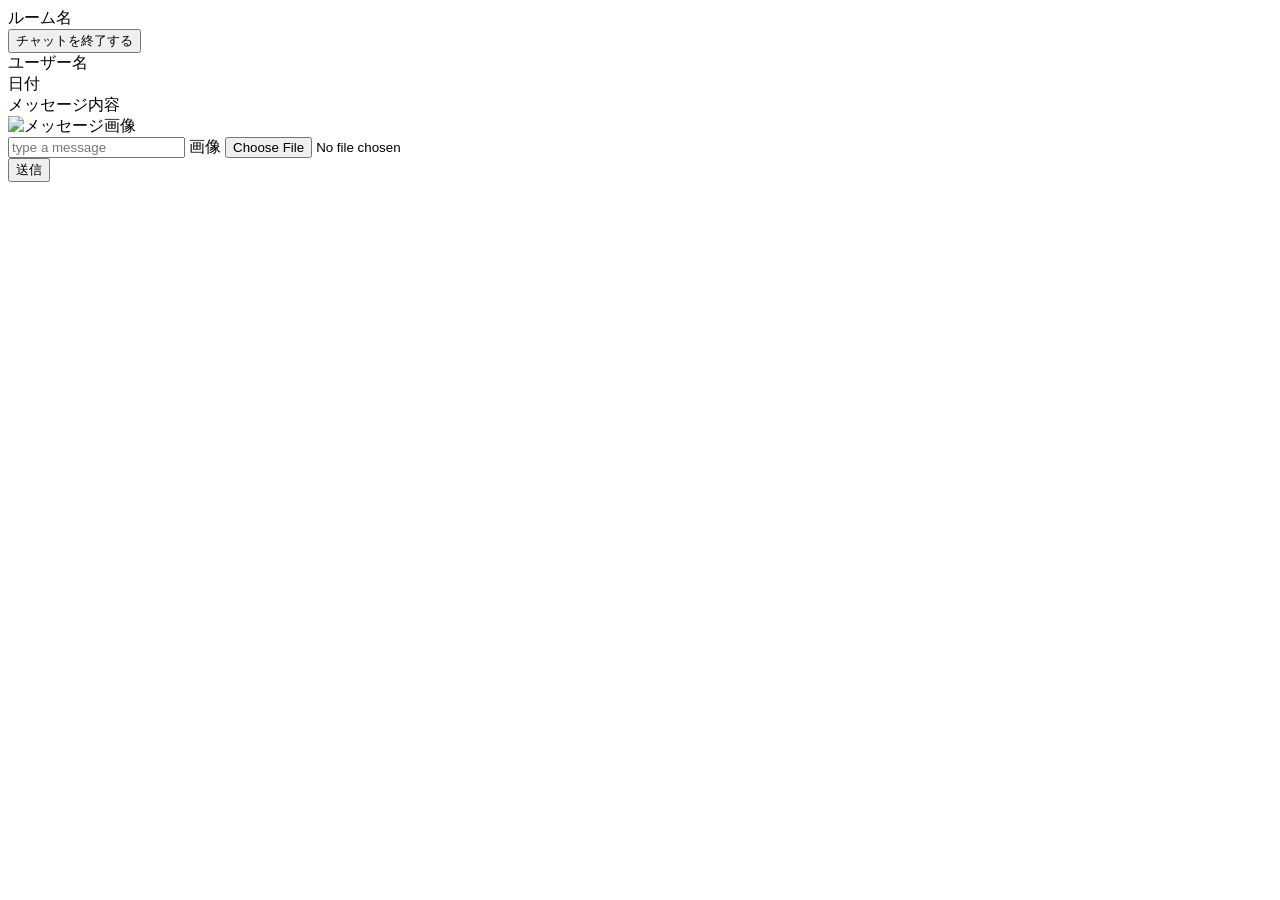
<file: src/main/resources/templates/main_chat.html>
<!DOCTYPE html>
<html xmlns:th="http://www.thymeleaf.org" lang="ja">
  <div th:fragment="main_chat">
    <div class="main-header">
      <div class="chat-title" th:text="${room.name}">ルーム名</div>
      
      <div class="chat-delete">
        <form th:action="@{/rooms/{roomId}/delete(roomId=${room.id})}" method="post">
           <input type="submit" value="チャットを終了する"/>
        </form>
       
      </div>
      

    </div>

    <div class="main-chat">
      <div  th:each="message : ${messages}" class="message">
      <div class="upper">
        <div class="message-user" th:text="${message.user.name}">ユーザー名</div>
        <div class="message-date" th:text="${#dates.format(message.createdAt,'yyyy/MM/dd HH:mm:ss' )}">日付</div>
        </div>
        <div class="lower">
        <div class="message-content" th:text="${message.content}">メッセージ内容</div>
      </div>
      <div th:if="${message.image}">
        <img th:src="@{${message.image}}" alt="メッセージ画像" style="width:500px; height:500px;"/>
        </div>
      </div>
   </div>     


    <form th:action="@{/rooms/{roomId}/messages(roomId=${roomId})}" method="post" th:object="${messageForm}" class="form" enctype="multipart/form-data">
      <div class="send-form">        
        <input th:field="*{content}" class="form-message" placeholder="type a message" >
        <label class="form-image">
          <span class="image-file">画像</span>
            <input type="file" th:field="*{image}" class="hidden">
            
          
        </label>
       </div>
        <input class="form-submit" type=submit value="送信" >
      
    </form>
      
    </div>
  </div>
  </div>
</html>
</file>
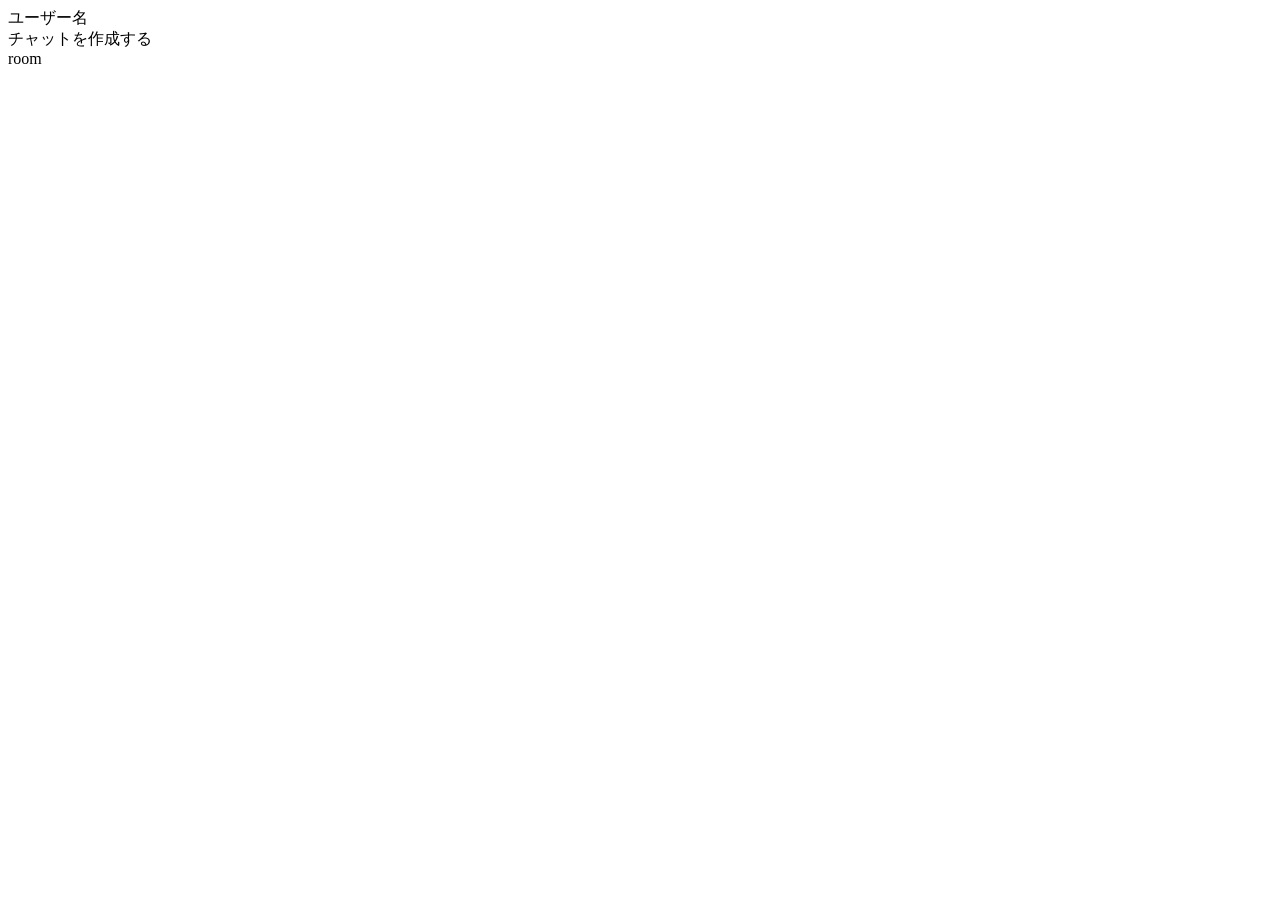
<file: src/main/resources/templates/side_bar.html>
<!DOCTYPE html>
<html xmlns:th="http://www.thymeleaf.org" lang="ja">
  <div th:fragment="side_bar">
    <div class="side-header">
      <div class="name-b">
      <a th:href="@{/users/{userId}/edit(userId=${user.id})}" th:text="${user.name}">ユーザー名</a>
    </div>
    <div class="chat-b">
      <a th:href="@{/rooms/new}">チャットを作成する</a>
      </div>
    
    </div>

    <div class="rooms">
      <div th:each="room : ${rooms}" class="room">
      <div class="room-name">
      <a th:href="@{/rooms/{roomId}/messages(roomId=${room.id})}" th:text="${room.name}">room</a>
      </div>
      </div>
      

    </div>
  </div>
</html>
</file>
